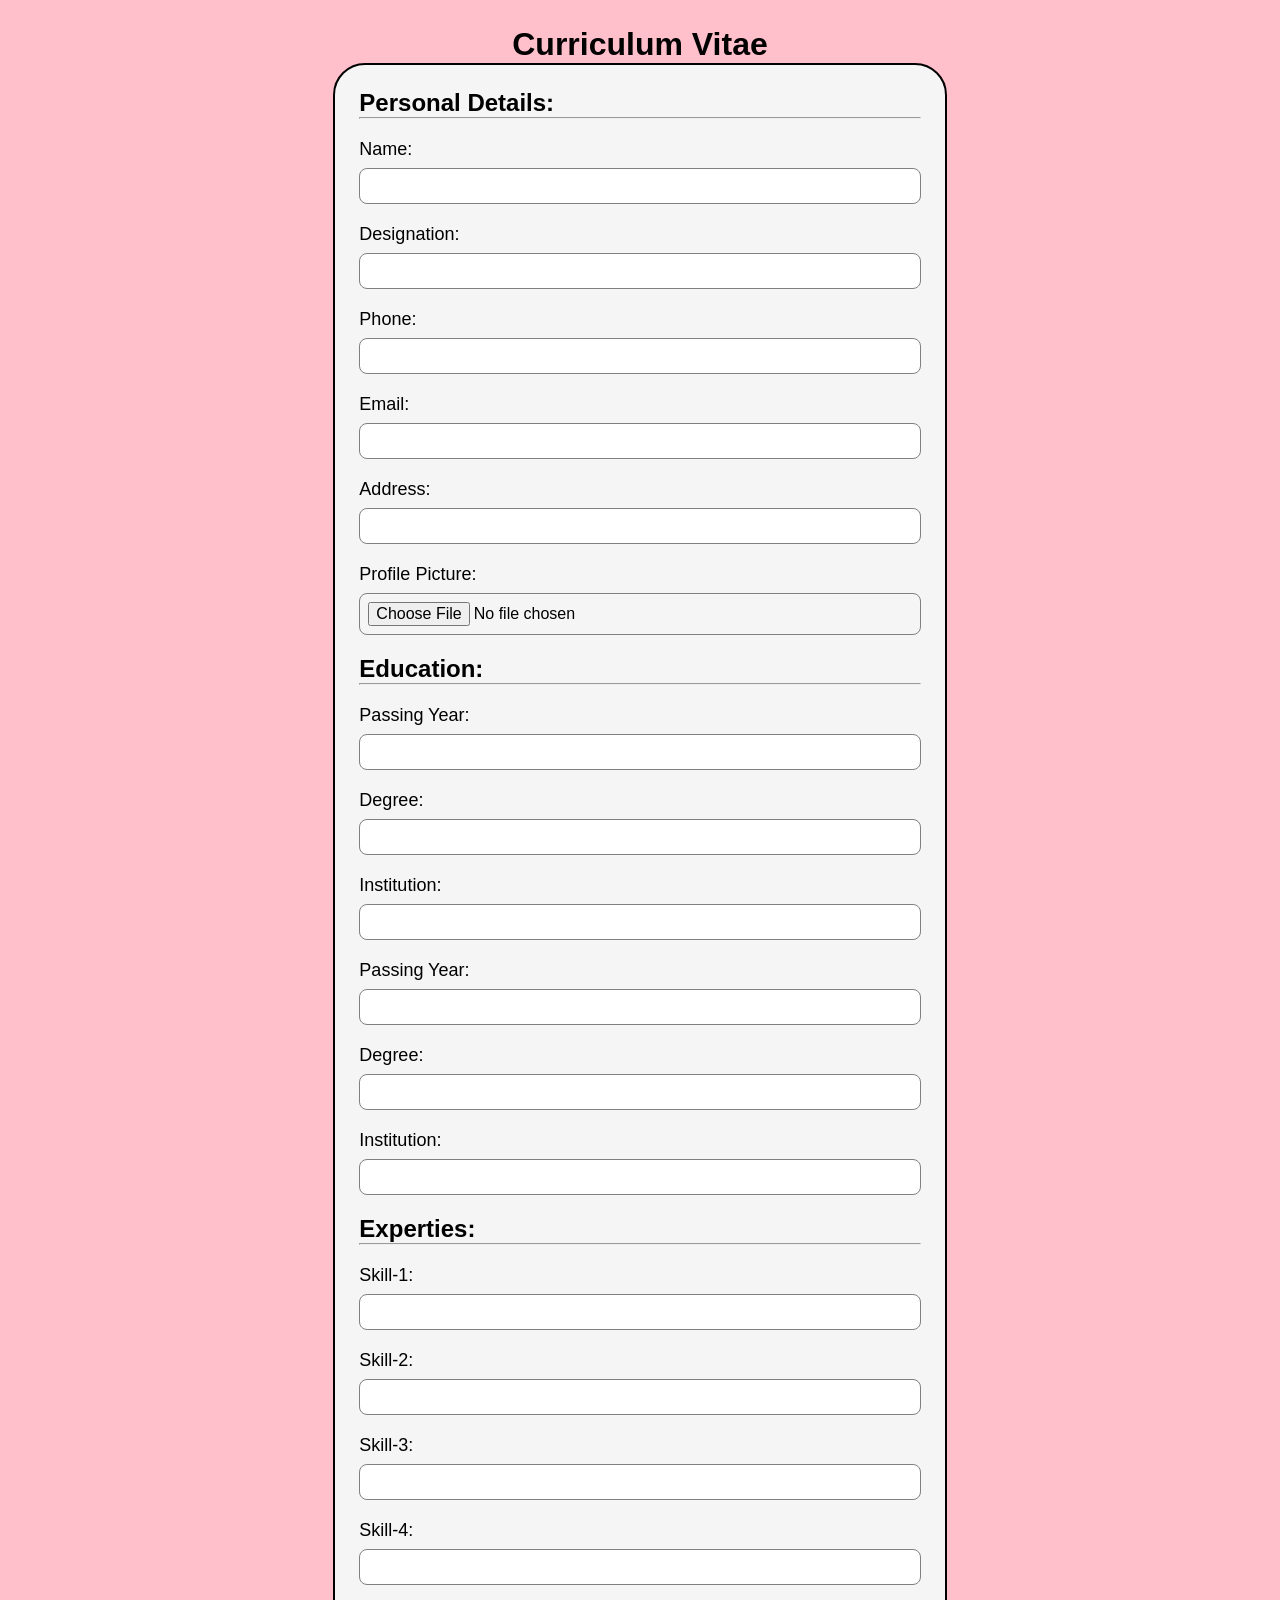
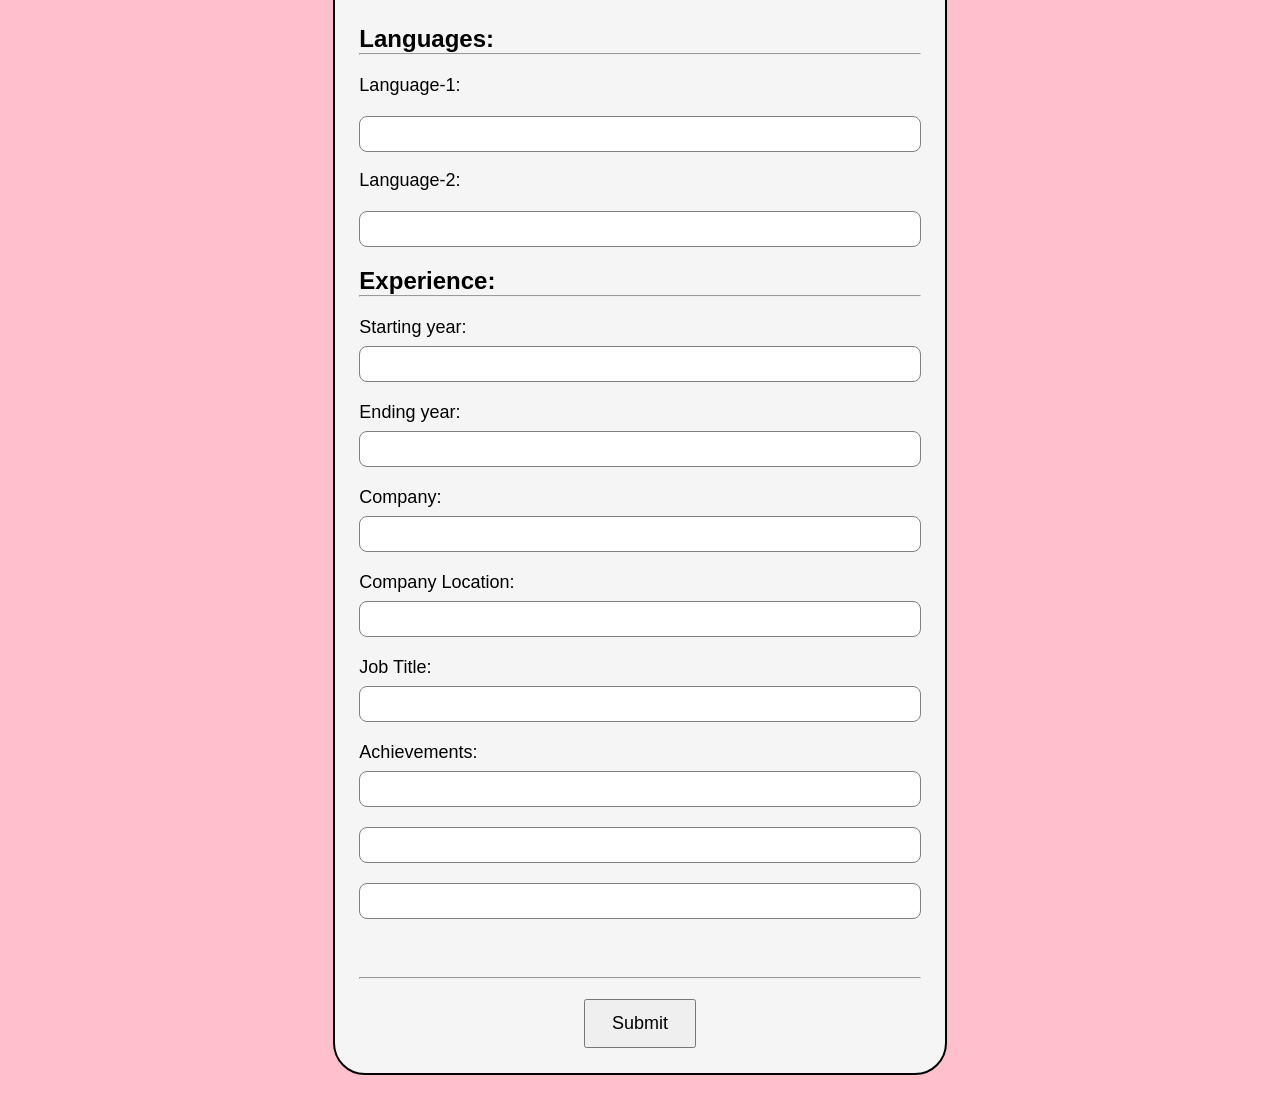
<file: index.html>
<!DOCTYPE html>
<html lang="en">
  <head>
    <meta charset="UTF-8" />
    <meta name="viewport" content="width=device-width, initial-scale=1.0" />
    <title>Document</title>
    <link rel="stylesheet" href="style.css" />
  </head>
  <body>
    <h1>Curriculum Vitae</h1>
    <form id="form">
      <h2>Personal Details:</h2>
      <hr style="margin-bottom: 20px" />
      <div class="form-group">
        <label class="label" for ="name">Name:</label>
        <input class="input" type="text" id="name" />
      </div>

      <div class="form-group">
        <label class="label" for="desig">Designation:</label>
        <input class="input" type="text" id="desig"  />
      </div>

      <div class="form-group">
        <label class="label" for="Phone">Phone:</label>
        <input class="input" type="tel" id="Phone"  />
      </div>

      <div class="form-group">
        <label class="label" for="email">Email:</label>
        <input class="input" type="email" id="email" />
      </div>

      <div class="form-group">
        <label class="label" for="add">Address:</label>
        <input class="input" type="Text" id="add"  />
      </div>

      <div class="form-group">
        <label class="label" for="pic">Profile Picture:</label>
        <input class="input" type="file" id="pic"  />
      </div>

      <h2>Education:</h2>
      <hr style="margin-bottom: 20px" />

      <div>
        <div class="form-group">
          <label class="label" for="pass1">Passing Year:</label>
          <input class="input" type="number" id="pass1"  />
        </div>

        <div class="form-group">
          <label class="label" for="deg">Degree:</label>
          <input class="input" type="text" id="deg"  />
        </div>

        <div class="form-group">
          <label class="label" for="uni">Institution:</label>
          <input class="input" type="text" id="uni"  />
        </div>

        <div class="form-group">
          <label class="label" for="pass2">Passing Year:</label>
          <input class="input" type="number" id="pass2"  />
        </div>

        <div class="form-group">
          <label class="label" for="deg2">Degree:</label>
          <input class="input" type="text" id="deg2" />
        </div>

        <div class="form-group">
          <label class="label" for="uni2">Institution:</label>
          <input class="input" type="text" id="uni2" />
        </div>
      </div>

      <h2>Experties:</h2>
      <hr style="margin-bottom: 20px" />

      <div class="form-group">
        <label class="label" for="skill">Skill-1:</label>
        <input class="input mb-20" type="text" id="skill1" />

        <label class="label" for="skill">Skill-2:</label>
        <input class="input mb-20" type="text" id="skill2"  />

        <label class="label" for="skill">Skill-3:</label>
        <input class="input mb-20" type="text" id="skill3"  />

        <label class="label" for="skill">Skill-4:</label>
        <input class="input mb-20" type="text" id="skill4"  />
      </div>

      <h2>Languages:</h2>
      <hr style="margin-bottom: 20px" />

      <div class="form-group">
        <label class="label mb-20" for="lang">Language-1:</label>
        <input class="input" type="text" id="lang" />
        <br />
        <label class="label mb-20" for="lang2">Language-2:</label>
        <input class="input" type="text" id="lang2"  />
      </div>

      <h2>Experience:</h2>
      <hr style="margin-bottom: 20px" />

      <div class="form-group">
        <label class="label" for="styear">Starting year:</label>
        <input class="input mb-20" type="number" id="styear" />

        <label class="label" for="endyear">Ending year:</label>
        <input class="input mb-20" type="number" id="endyear"  />

        <label class="label" for="company">Company:</label>
        <input class="input mb-20" type="text" id="company"  />

        <label class="label" for="comlocation">Company Location:</label>
        <input class="input mb-20" type="text" id="comlocation" />

        <label class="label" for="jobTitle">Job Title:</label>
        <input class="input mb-20" type="text" id="jobTitle"  />

        <label class="label" for="achv">Achievements:</label>
        <input class="input mb-20" type="text" id="achv1"  />
        <input class="input mb-20" type="text" id="achv2" />
        <input class="input mb-20" type="text" id="achv3" />
      </div>

      <br />
      <hr style="margin-bottom: 20px" />

      <div class="btnDiv">
        <input id="submitBtn" class="submit" type="submit" />
      </div>
    </form>

    <!-- <a href="./resume/index.html" -->
  </body>
  <script src="script.js"></script>
</html>

<!-- #is use for specific id */
 same id is not use for more than 1.. but same classname can be used for more than 1  -->
<!-- hr tag = underline -->

<!-- autocomplete= off =editable cv me purana data likha hua nai hoga jo edit krna h. autocomp off ko remove kregy to edit press krny k bad form me old data ayga jaha p jisko chay remove krsty hen -->
</file>
<file: style.css>
*{
    margin: 0;
    padding: 0;
    box-sizing: border-box;
    font-family: Arial, Helvetica, sans-serif;
}

body{
    width: 100%;
    display: flex;
    flex-direction: column;
    justify-content: center;
    align-items: center;
    padding: 2%;
    background-color: #ffc0cb;
}
form{
    border: 2px solid black;
    width: 50%;
    padding: 2%;
    border-radius: 32px;
    background-color: whitesmoke;
}
.form-group{
display: flex;
flex-direction: column;
margin-bottom: 20px;
}
.label{
    font-size: 18px;
    margin-bottom: 8px;

}
.input{
    font-size: 16px;
    padding: 8px;
    border-radius: 8px;
    border: 1px solid gray;
    outline: none;
    &:focus{
        border: 2px solid blue;
    }
}
.mb-20{
    margin-bottom: 20px;
}
.submit{
    font-size: 18px;
    padding: 12px;
    border-radius: px;
    width: 20%;

    &:hover{
        background-color:  #ffc0cb;
    }
}
.btnDiv{ 
    text-align: center;
}
/* .is used for class */
/* #is use for specific id */
/* same id is not use for more than 1.. but same classname can be used for more than 1 */
</file>
